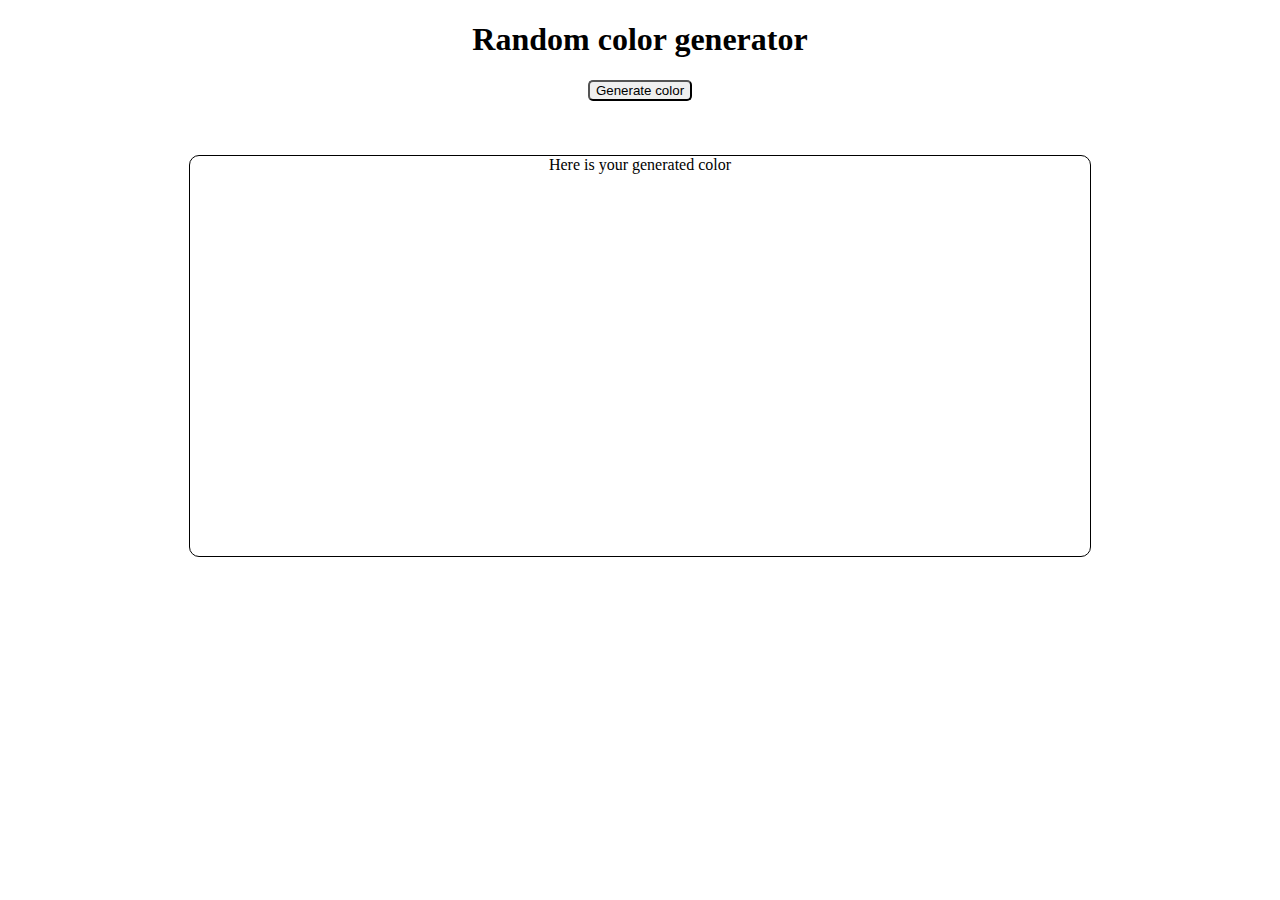
<file: index.html>
<!DOCTYPE html>
<html lang="en">
<head>
    <meta charset="UTF-8">
    <meta name="viewport" content="width=device-width, initial-scale=1.0">
    <title>Document</title>
    <link rel="stylesheet" href="style.css">
</head>
<body>
    <h1>Random color generator</h1>
    <button>Generate color</button>
    <br><br><br><br>
    <div class="div">Here is your generated color</div>
    <script src="script.js"></script>
</body>
</html>
</file>
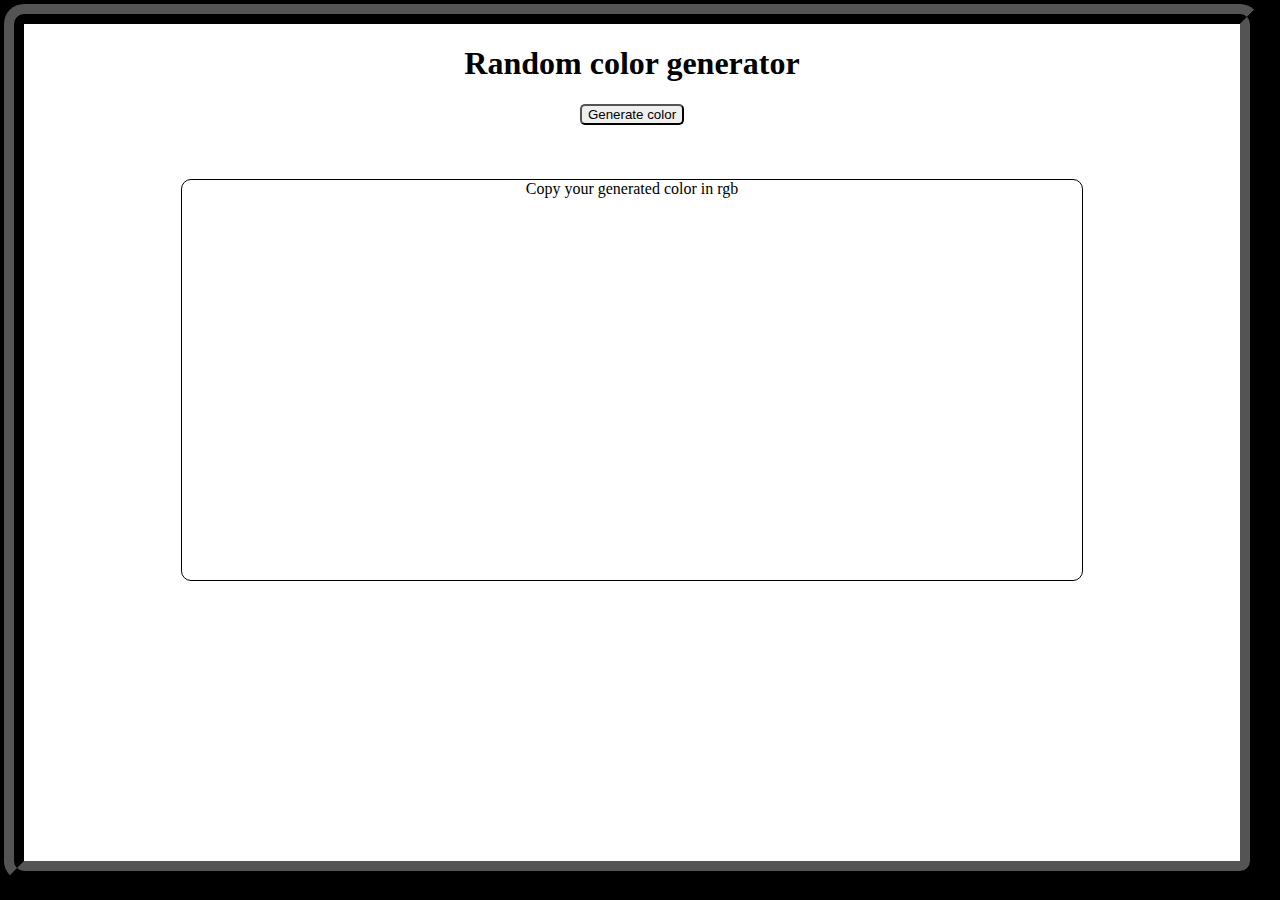
<file: Color generator/index.html>
<!DOCTYPE html>
<html lang="en">

<head>
    <meta charset="UTF-8">
    <meta name="viewport" content="width=device-width, initial-scale=1.0">
    <title>Document</title>
    <link rel="stylesheet" href="style.css">
</head>

<body>
    <div class="out">
        <h1>Random color generator</h1>
        <button>Generate color</button>
        <br><br><br><br>
        <div class="div">Copy your generated color in rgb</div>
    </div>
    <script src="script.js"></script>
</body>

</html>
</file>
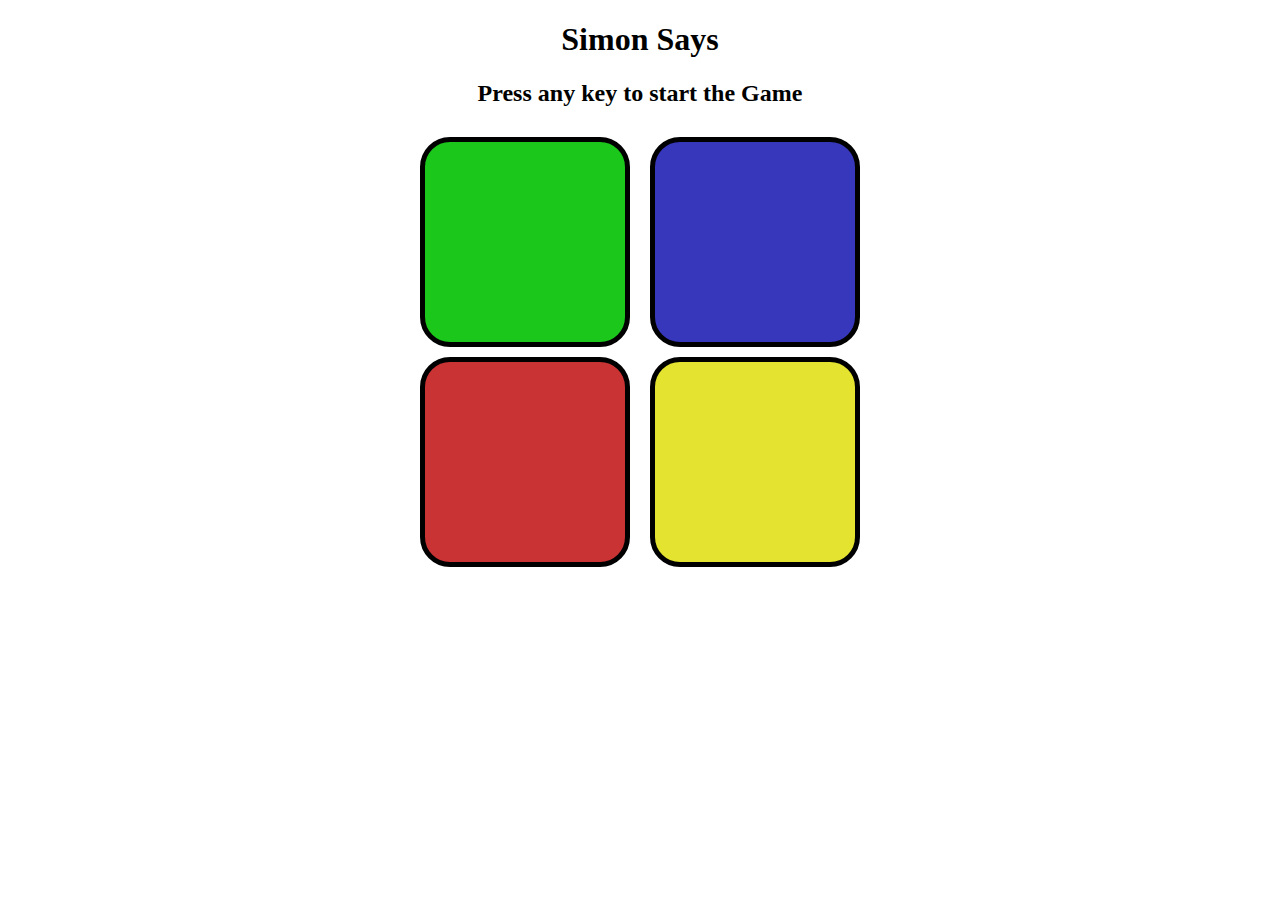
<file: Simon Says/index.html>
<!DOCTYPE html>
<html lang="en">
<head>
    <meta charset="UTF-8">
    <meta name="viewport" content="width=device-width, initial-scale=1.0">
    <title>Simon Says Game</title>
    <link rel="stylesheet" href="style.css">
</head>
<body>
    <h1>Simon Says</h1>
    <h2>Press any key to start the Game</h2>
    <div class="container">
        <div class="l1">
            <div class="green box" id="green"></div>
            <div class="red box" id="red"></div>
        </div>
        <div class="l2">
            <div class="blue box" id="blue"></div>
            <div class="yellow box" id="yellow"></div>
        </div>
    </div>
    <script src="script.js"></script>
</body>
</html>
</file>
<file: style.css>
body {
    text-align: center;
}

.div {
    height: 400px;
    width: 900px;
    border: 1px solid black;
    margin: auto;
    border-radius: 10px;
}

button {
    border-radius: 5px;
}
</file>
<file: Color generator/style.css>
body {
    text-align: center;
    background-color: black;
}

.div {
    height: 400px;
    width: 900px;
    border: 1px solid black;
    margin: auto;
    border-radius: 10px;
}

.out {
    background-color: white;
    height: 93vh;
    width: 95vw;
    border: 20px ridge black;
    border-radius: 20px;
    margin: -4px;
}

button {
    border-radius: 5px;
}
</file>
<file: Simon Says/style.css>
body {
    text-align: center;
}

.container {
    display: flex;
    justify-content: center;
}

.box {
    height: 200px;
    width: 200px;
    border-radius: 30px;
    border: 5px solid black;
    margin: 10px;
}

.red {
    background-color: rgb(202, 51, 51);
}

.green {
    background-color: rgb(28, 199, 28);
}

.blue {
    background-color: rgb(55, 55, 187);
}

.yellow {
    background-color: rgb(228, 228, 48);
}

.flash {
    background-color: white;
}
</file>
